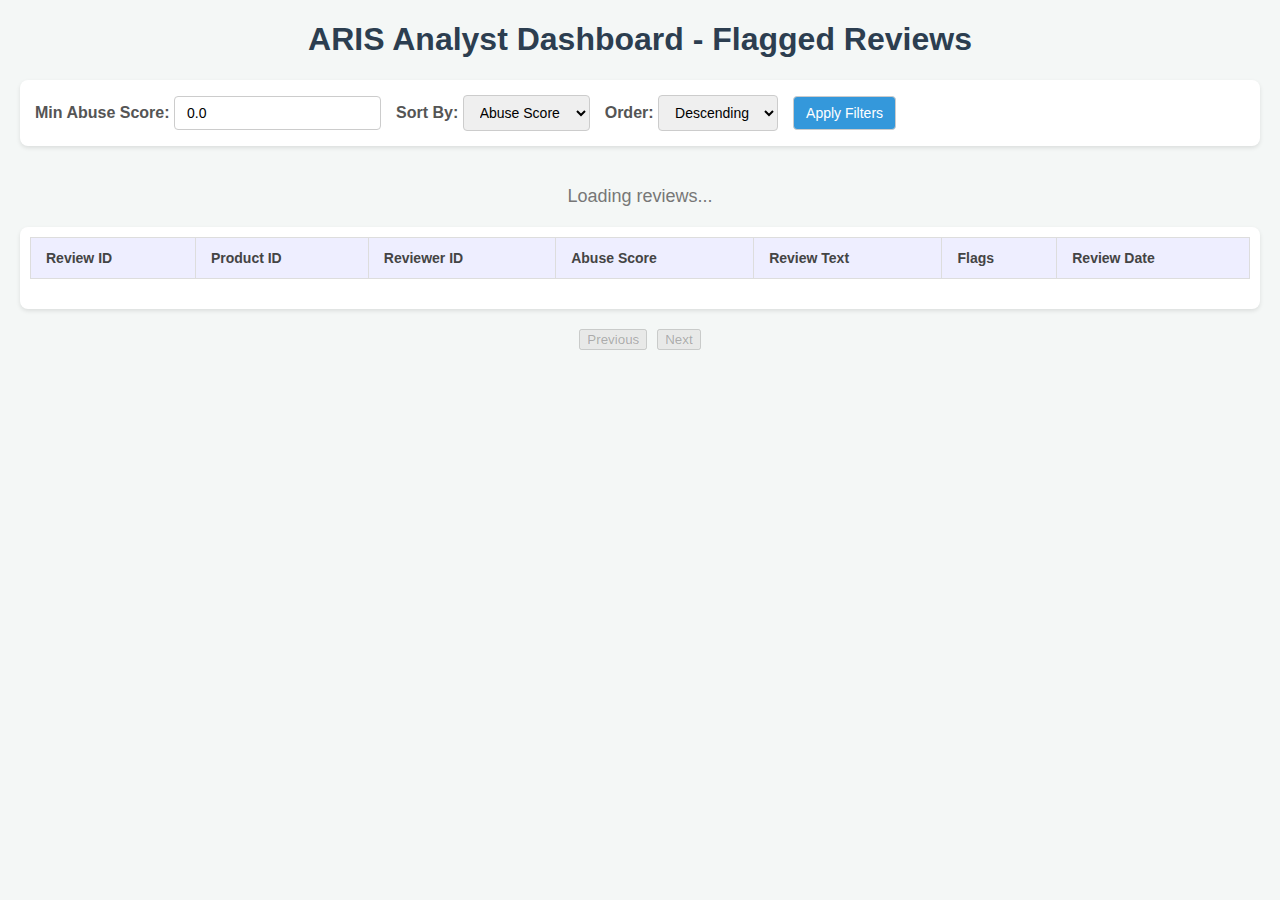
<file: src/dashboard/dashboard_frontend.html>
<!DOCTYPE html>
<html lang="en">
<head>
    <meta charset="UTF-8">
    <meta name="viewport" content="width=device-width, initial-scale=1.0">
    <title>ARIS Analyst Dashboard</title>
    <style>
        body { font-family: Arial, sans-serif; margin: 20px; background-color: #f4f7f6; color: #333; }
        h1 { color: #2c3e50; text-align: center; }
        .controls {
            display: flex;
            flex-wrap: wrap;
            gap: 15px;
            margin-bottom: 20px;
            padding: 15px;
            background-color: #fff;
            border-radius: 8px;
            box-shadow: 0 2px 4px rgba(0,0,0,0.1);
            align-items: center;
        }
        .controls label { font-weight: bold; color: #555; }
        .controls input[type="number"],
        .controls select,
        .controls button {
            padding: 8px 12px;
            border: 1px solid #ccc;
            border-radius: 4px;
            font-size: 14px;
        }
        .controls button {
            background-color: #3498db;
            color: white;
            cursor: pointer;
            transition: background-color 0.3s ease;
        }
        .controls button:hover { background-color: #2980b9; }
        .controls button:disabled { background-color: #bdc3c7; cursor: not-allowed; }
        .table-container {
            overflow-x: auto;
            background-color: #fff;
            border-radius: 8px;
            box-shadow: 0 2px 4px rgba(0,0,0,0.1);
            padding: 10px;
        }
        table {
            width: 100%;
            border-collapse: collapse;
            margin-bottom: 20px;
        }
        th, td {
            border: 1px solid #ddd;
            padding: 12px 15px;
            text-align: left;
            font-size: 14px;
            vertical-align: top;
        }
        th {
            background-color: #eef;
            font-weight: bold;
            color: #444;
        }
        tr:nth-child(even) { background-color: #f9f9f9; }
        tr:hover { background-color: #f1f1f1; }
        .pagination {
            display: flex;
            justify-content: center;
            gap: 10px;
            margin-top: 20px;
        }
        .loading-indicator {
            text-align: center;
            padding: 20px;
            font-size: 18px;
            color: #777;
        }
        .error-message {
            color: #e74c3c;
            text-align: center;
            padding: 10px;
            background-color: #fbe9e7;
            border: 1px solid #e74c3c;
            border-radius: 4px;
            margin-top: 20px;
        }
        .flag-list {
            list-style-type: none;
            padding: 0;
            margin: 0;
            font-size: 12px;
        }
        .flag-list li {
            background-color: #ecf0f1;
            padding: 5px 8px;
            margin-bottom: 3px;
            border-radius: 3px;
            white-space: nowrap; /* Prevent wrapping for small items */
        }
    </style>
</head>
<body>
    <h1>ARIS Analyst Dashboard - Flagged Reviews</h1>

    <div class="controls">
        <div>
            <label for="minScore">Min Abuse Score:</label>
            <input type="number" id="minScore" value="0.0" step="0.1" min="0">
        </div>
        <div>
            <label for="sortBy">Sort By:</label>
            <select id="sortBy">
                <option value="abuseScore">Abuse Score</option>
                <option value="reviewDate">Review Date</option>
            </select>
        </div>
        <div>
            <label for="sortOrder">Order:</label>
            <select id="sortOrder">
                <option value="desc">Descending</option>
                <option value="asc">Ascending</option>
            </select>
        </div>
        <button onclick="fetchFlaggedReviews()">Apply Filters</button>
    </div>

    <div class="loading-indicator" id="loadingIndicator" style="display: none;">Loading reviews...</div>
    <div class="error-message" id="errorMessage" style="display: none;"></div>

    <div class="table-container">
        <table id="reviewsTable">
            <thead>
                <tr>
                    <th>Review ID</th>
                    <th>Product ID</th>
                    <th>Reviewer ID</th>
                    <th>Abuse Score</th>
                    <th>Review Text</th>
                    <th>Flags</th>
                    <th>Review Date</th>
                </tr>
            </thead>
            <tbody>
                <!-- Review rows will be inserted here by JavaScript -->
            </tbody>
        </table>
    </div>

    <div class="pagination">
        <button id="prevPage" onclick="loadPreviousPage()" disabled>Previous</button>
        <button id="nextPage" onclick="loadNextPage()" disabled>Next</button>
    </div>

    <script>
        // Replace with your actual API Gateway Invoke URL (e.g., from API Gateway console)
        const API_ENDPOINT = 'YOUR_API_GATEWAY_INVOKE_URL/flagged-reviews'; 
        let currentNextToken = null;
        let pageHistory = [null]; // Stores nextTokens for backward navigation
        let isLoading = false;

        function showLoading(show) {
            document.getElementById('loadingIndicator').style.display = show ? 'block' : 'none';
            document.getElementById('errorMessage').style.display = 'none';
            isLoading = show;
        }

        function showMessage(message, isError = false) {
            const msgElement = document.getElementById('errorMessage');
            msgElement.textContent = message;
            msgElement.style.display = 'block';
            msgElement.style.color = isError ? '#e74c3c' : '#27ae60';
            msgElement.style.backgroundColor = isError ? '#fbe9e7' : '#eaf7f2';
        }

        async function fetchFlaggedReviews(isPaging = false) {
            if (isLoading) return; // Prevent multiple requests

            showLoading(true);

            const minScore = document.getElementById('minScore').value;
            const sortBy = document.getElementById('sortBy').value;
            const sortOrder = document.getElementById('sortOrder').value;
            const url = new URL(API_ENDPOINT);
            url.searchParams.append('minAbuseScore', minScore);
            url.searchParams.append('sortBy', sortBy);
            url.searchParams.append('sortOrder', sortOrder);
            url.searchParams.append('limit', 20); // Example limit per page

            let requestToken = null;
            if (isPaging && currentNextToken) {
                requestToken = currentNextToken;
                url.searchParams.append('lastKey', requestToken);
            } else if (!isPaging) { // New filter application, reset pagination
                currentNextToken = null;
                pageHistory = [null]; // Reset history
            }

            try {
                const response = await fetch(url);
                if (!response.ok) {
                    const errorBody = await response.json();
                    throw new Error(`HTTP error! Status: ${response.status}, Message: ${errorBody.error || 'Unknown error'}`);
                }
                const data = await response.json();
                renderReviews(data.reviews);
                currentNextToken = data.nextToken; // Update for next page

                document.getElementById('nextPage').disabled = !currentNextToken;
                document.getElementById('prevPage').disabled = pageHistory.length <= 1;

            } catch (error) {
                console.error("Error fetching flagged reviews:", error);
                showMessage(`Failed to fetch reviews: ${error.message}`, true);
                renderReviews([]); // Clear table on error
            } finally {
                showLoading(false);
            }
        }

        function renderReviews(reviews) {
            const tbody = document.getElementById('reviewsTable').getElementsByTagName('tbody')[0];
            tbody.innerHTML = ''; // Clear existing rows

            if (reviews.length === 0) {
                const row = tbody.insertRow();
                const cell = row.insertCell();
                cell.colSpan = 7;
                cell.textContent = "No flagged reviews found matching your criteria.";
                cell.style.textAlign = "center";
                cell.style.padding = "20px";
                return;
            }

            reviews.forEach(review => {
                const row = tbody.insertCell();
                row.insertCell().textContent = review.reviewId || 'N/A';
                row.insertCell().textContent = review.productId || 'N/A';
                row.insertCell().textContent = review.reviewerId || 'N/A';
                row.insertCell().textContent = review.abuseScore ? review.abuseScore.toFixed(2) : '0.00';
                row.insertCell().textContent = (review.reviewText && review.reviewText.length > 100)
                                                ? review.reviewText.substring(0, 97) + '...'
                                                : review.reviewText || 'N/A';
                const flagsCell = row.insertCell();
                if (review.flagDetails && review.flagDetails.length > 0) {
                    const ul = document.createElement('ul');
                    ul.className = 'flag-list';
                    review.flagDetails.forEach(flag => {
                        const li = document.createElement('li');
                        li.textContent = `${flag.ruleId} (Score: ${flag.score ? flag.score.toFixed(2) : 'N/A'})`;
                        ul.appendChild(li);
                    });
                    flagsCell.appendChild(ul);
                } else {
                    flagsCell.textContent = 'None';
                }
                row.insertCell().textContent = review.reviewDate ? new Date(review.reviewDate).toLocaleString() : 'N/A';
            });
        }

        function loadNextPage() {
            if (currentNextToken) {
                pageHistory.push(currentNextToken); // Save current token before moving next
                fetchFlaggedReviews(true);
            }
        }

        function loadPreviousPage() {
            if (pageHistory.length > 1) {
                const lastToken = pageHistory.pop(); // Remove current token
                currentNextToken = pageHistory[pageHistory.length - 1]; // Set to previous token
                fetchFlaggedReviews(true);
            }
        }

        // Initial load when the page is ready
        document.addEventListener('DOMContentLoaded', () => fetchFlaggedReviews());
    </script>
</body>
</html>
</file>
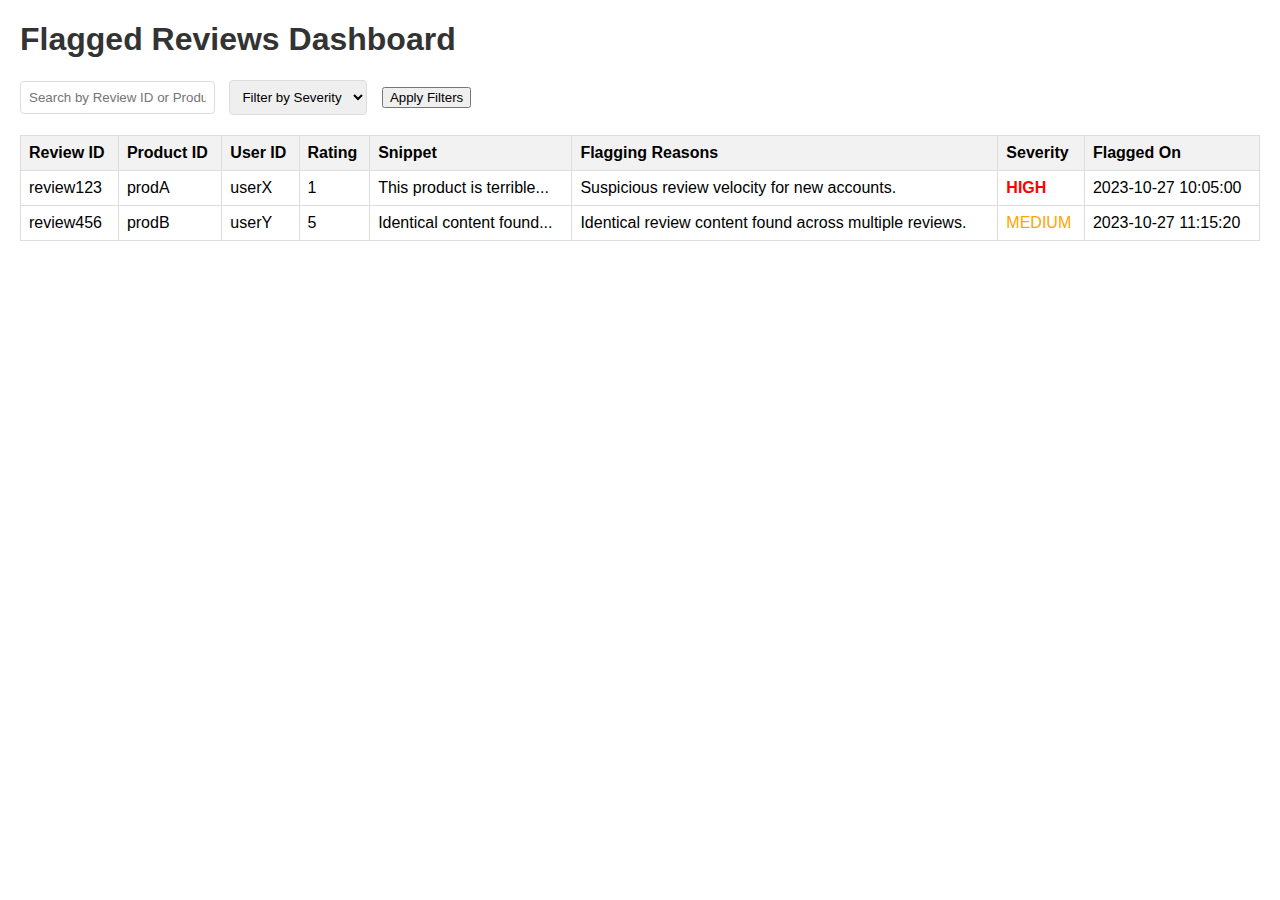
<file: src/frontend/mockups/dashboard.html>
<!-- src/frontend/dashboard.html (conceptual mockup) -->
<!DOCTYPE html>
<html lang="en">
<head>
    <meta charset="UTF-8">
    <meta name="viewport" content="width=device-width, initial-scale=1.0">
    <title>Flagged Reviews Dashboard</title>
    <style>
        body { font-family: Arial, sans-serif; margin: 20px; }
        h1 { color: #333; }
        .dashboard-controls { margin-bottom: 20px; }
        .dashboard-controls input, .dashboard-controls select { margin-right: 10px; padding: 8px; border: 1px solid #ddd; border-radius: 4px; }
        table { width: 100%; border-collapse: collapse; margin-top: 20px; }
        th, td { border: 1px solid #ddd; padding: 8px; text-align: left; }
        th { background-color: #f2f2f2; }
        .severity-high { color: red; font-weight: bold; }
        .severity-medium { color: orange; }
        .severity-low { color: green; }
    </style>
</head>
<body>
    <h1>Flagged Reviews Dashboard</h1>

    <div class="dashboard-controls">
        <input type="text" placeholder="Search by Review ID or Product ID">
        <select>
            <option value="">Filter by Severity</option>
            <option value="HIGH">High</option>
            <option value="MEDIUM">Medium</option>
            <option value="LOW">Low</option>
        </select>
        <button>Apply Filters</button>
    </div>

    <table>
        <thead>
            <tr>
                <th>Review ID</th>
                <th>Product ID</th>
                <th>User ID</th>
                <th>Rating</th>
                <th>Snippet</th>
                <th>Flagging Reasons</th>
                <th>Severity</th>
                <th>Flagged On</th>
            </tr>
        </thead>
        <tbody>
            <!-- Example Row (will be dynamically populated) -->
            <tr>
                <td>review123</td>
                <td>prodA</td>
                <td>userX</td>
                <td>1</td>
                <td>This product is terrible...</td>
                <td>Suspicious review velocity for new accounts.</td>
                <td class="severity-high">HIGH</td>
                <td>2023-10-27 10:05:00</td>
            </tr>
            <tr>
                <td>review456</td>
                <td>prodB</td>
                <td>userY</td>
                <td>5</td>
                <td>Identical content found...</td>
                <td>Identical review content found across multiple reviews.</td>
                <td class="severity-medium">MEDIUM</td>
                <td>2023-10-27 11:15:20</td>
            </tr>
            <!-- More rows will be added here -->
        </tbody>
    </table>
</body>
</html>
</file>
